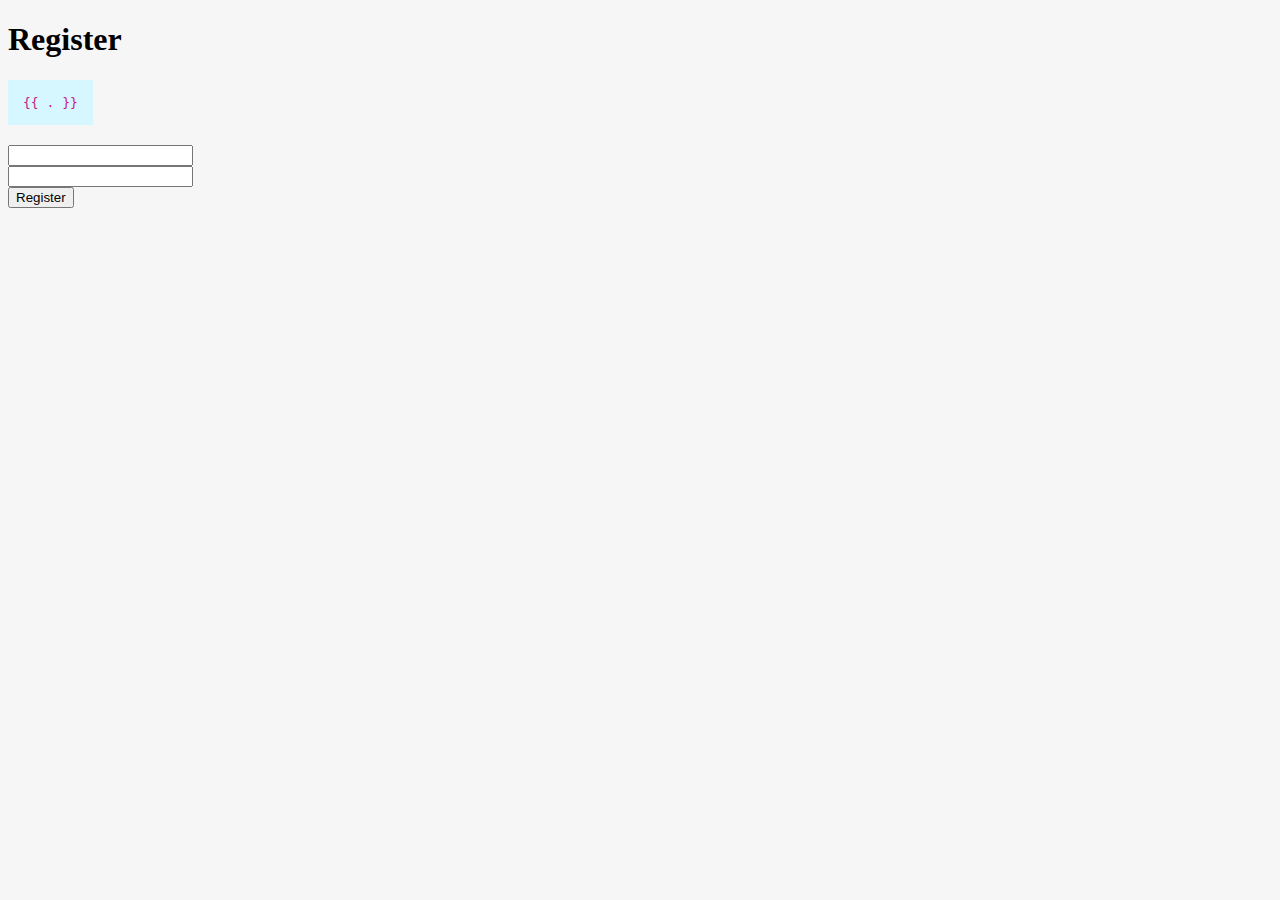
<file: templates/register.html>
<!DOCTYPE html>
<html>
<head>
	<title>Register in Web app on Go-lang !</title>
	<link rel="stylesheet" type="text/css" href="/static/main.css">
</head>
<body>
<h1>Register</h1>
<code>{{ . }}</code>
<form method="POST">
	<div class="login__username"><input type="text" name="username"></div>
	<div class="login__password"><input type="text" name="password"></div>
	<div class="login__submit"><button>Register</button></div>	
</form>
</body>
</html>
</file>
<file: static/main.css>
* {
	box-sizing: border-box;
}
body {
	background: #f6f6f6;
}
.main__title {
	text-align: center;
}
.form__comments {
	display: block;
	max-width: 500px;
	margin-left: auto;
	margin-right: auto;
	text-align: right;
}
.area__comment {
	display: block;
	width: 100%;
	height: 80px;
	margin-bottom: 10px;
	border: 1px solid #e7e7e7;
	border-radius: 1px;
	outline: none;
	resize: none;
}
.but_submit__comment {
	display: inline-block;
	background: #6CC278;
	color: #FFF;
	font-family: Verdana, sans-serif;
	padding-left: 10px;
	padding-right: 10px;
	padding-top: 10px;
	padding-bottom: 10px;
	border: none;
	border-radius: 3px;
}
.content__comments {
	display: block;
	max-width: 500px;
	margin-left: auto;
	margin-right: auto;
	margin-top: 30px;
}
.item__comment {
	display: block;
	width: 100%;
	margin-left: auto;
	margin-right: auto;
	background: #cbedcf;
	color: black;
	padding: 25px;
	line-height: 1;	
}

.item__comment:not(:last-of-type) {
	margin-bottom: 10px; 
}
code {
	display: inline-block;
	padding: 15px;
	background: #d6f7ff;
	color: mediumvioletred;
	margin-bottom: 20px;
}
code.info {
	background: #9dffa4;
	color: #000;
}

code.warning {
	background: #5d5b5c;
}

code.error {
	background: #ff9387;
	color: #fff;
}
</file>
